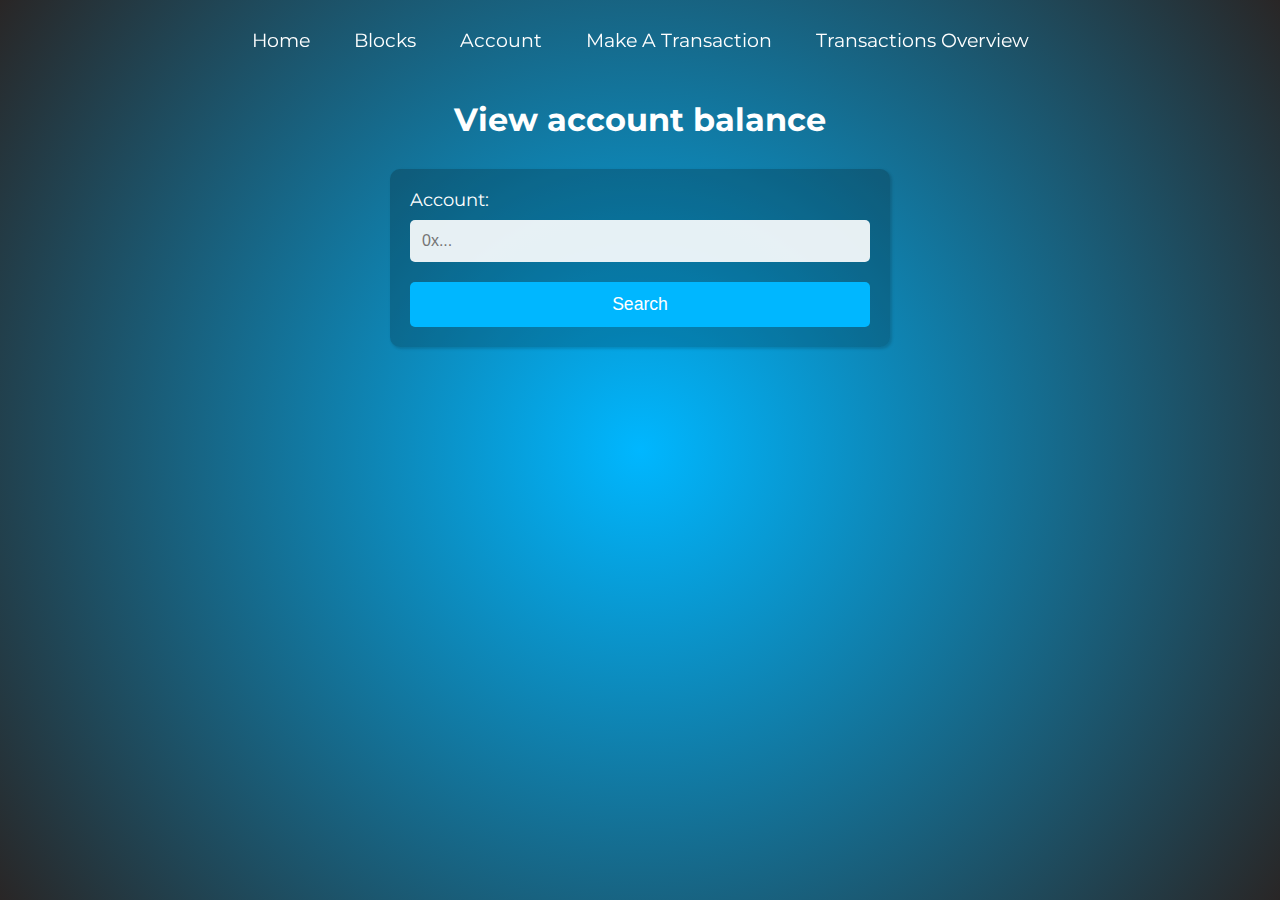
<file: src/pages/account.html>
<!DOCTYPE html>
<html lang="en">
  <head>
    <meta charset="UTF-8" />
    <meta name="viewport" content="width=device-width, initial-scale=1.0" />
    <script type="module" src="../javascript/account.js" defer></script>
    <link rel="stylesheet" href="../assets/css/styleaccount.css" />
    <link rel="preconnect" href="https://fonts.googleapis.com" />
    <link rel="preconnect" href="https://fonts.gstatic.com" crossorigin />
    <link
      href="https://fonts.googleapis.com/css2?family=Montserrat:ital@0;1&family=Nunito:ital,wght@0,200..1000;1,200..1000&family=Poppins:ital,wght@0,100;0,200;0,300;0,400;0,500;0,600;0,700;0,800;0,900;1,100;1,200;1,300;1,400;1,500;1,600;1,700;1,800;1,900&family=Smooch+Sans:wght@100..900&display=swap"
      rel="stylesheet" />
    <title>Account</title>
  </head>
  <body>
    <div class="navbar">
      <a href="../../index.html">Home</a>
      <a href="./blocks.html">Blocks</a>
      <a href="./account.html">Account</a>
      <a href="./transaction.html">Make A Transaction</a>
      <a href="./transactions.html">Transactions Overview</a>
    </div>

    <main>
      <div class="wrapper">
        <h1>View account balance</h1>

        <form id="balanceForm">
          <label for="accountInput">Account:</label>
          <input
            type="text"
            name="accountInput"
            id="accountInput"
            placeholder="0x..." />

          <button>Search</button>
        </form>

        <div id="displayAmount"></div>
      </div>
    </main>
  </body>
</html>
</file>
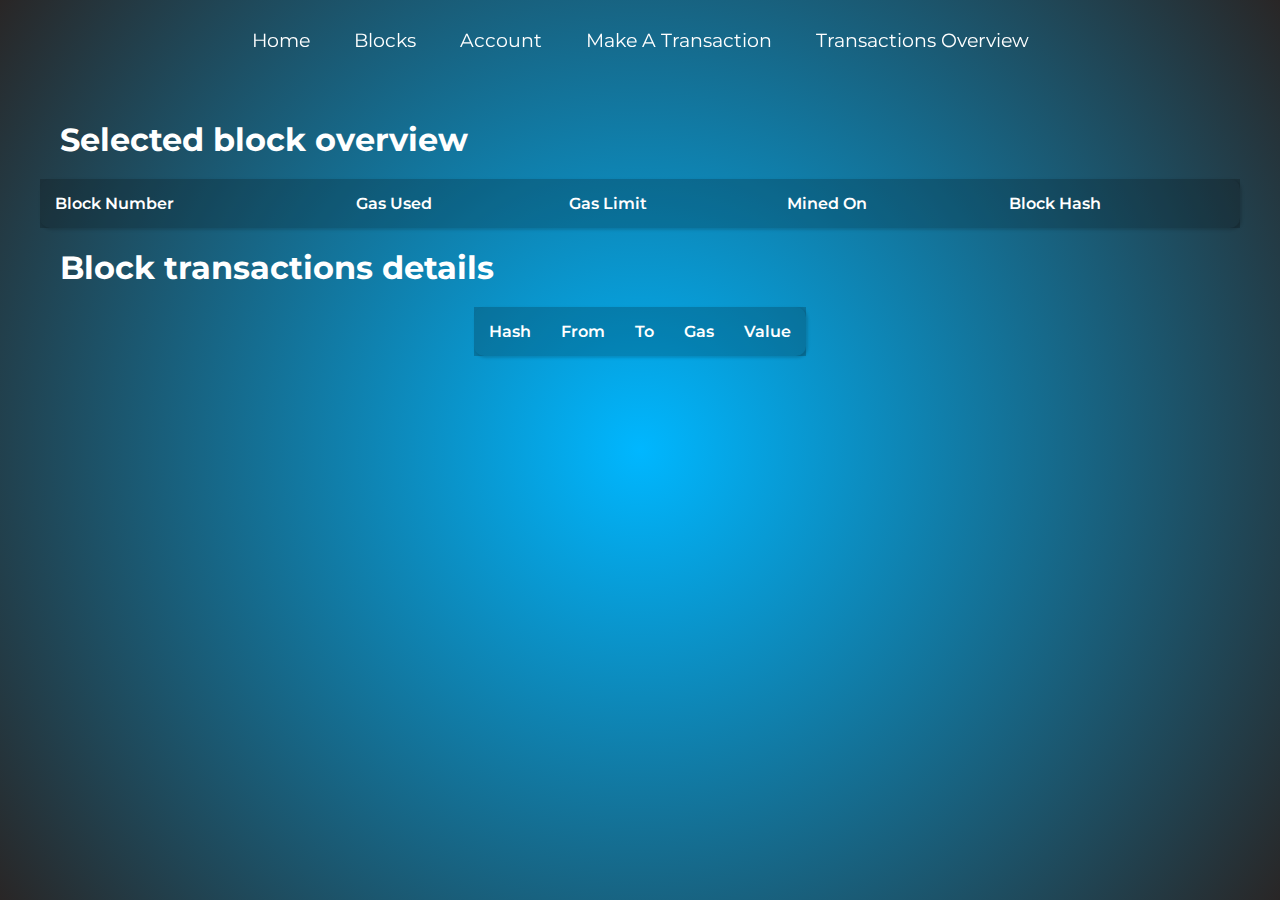
<file: src/pages/blockDetails.html>
<!DOCTYPE html>
<html lang="en">
  <head>
    <meta charset="UTF-8" />
    <meta name="viewport" content="width=device-width, initial-scale=1.0" />
    <link rel="stylesheet" href="../assets/css/styleblockdetails.css" />
    <link rel="preconnect" href="https://fonts.googleapis.com" />
    <link rel="preconnect" href="https://fonts.gstatic.com" crossorigin />
    <link
      href="https://fonts.googleapis.com/css2?family=Montserrat:ital@0;1&family=Nunito:ital,wght@0,200..1000;1,200..1000&family=Poppins:ital,wght@0,100;0,200;0,300;0,400;0,500;0,600;0,700;0,800;0,900;1,100;1,200;1,300;1,400;1,500;1,600;1,700;1,800;1,900&family=Smooch+Sans:wght@100..900&display=swap"
      rel="stylesheet" />
    <script type="module" src="../javascript/blockDetails.js" defer></script>
    <title>Block Details</title>
  </head>
  <body>
    <div class="navbar">
      <a href="../../index.html">Home</a>
      <a href="./blocks.html">Blocks</a>
      <a href="./account.html">Account</a>
      <a href="./transaction.html">Make A Transaction</a>
      <a href="./transactions.html">Transactions Overview</a>
    </div>

    <main>
      <div class="wrapper">
        <h1 class="page-title">Selected block overview</h1>
        <table id="selectedBlock">
          <tr>
            <th>Block Number</th>
            <th>Gas Used</th>
            <th>Gas Limit</th>
            <th>Mined On</th>
            <th>Block Hash</th>
          </tr>
        </table>

        <h1 class="page-title">Block transactions details</h1>

        <table id="transactionDetails">
          <tr>
            <th>Hash</th>
            <th>From</th>
            <th>To</th>
            <th>Gas</th>
            <th>Value</th>
          </tr>
        </table>
      </div>
    </main>
  </body>
</html>
</file>
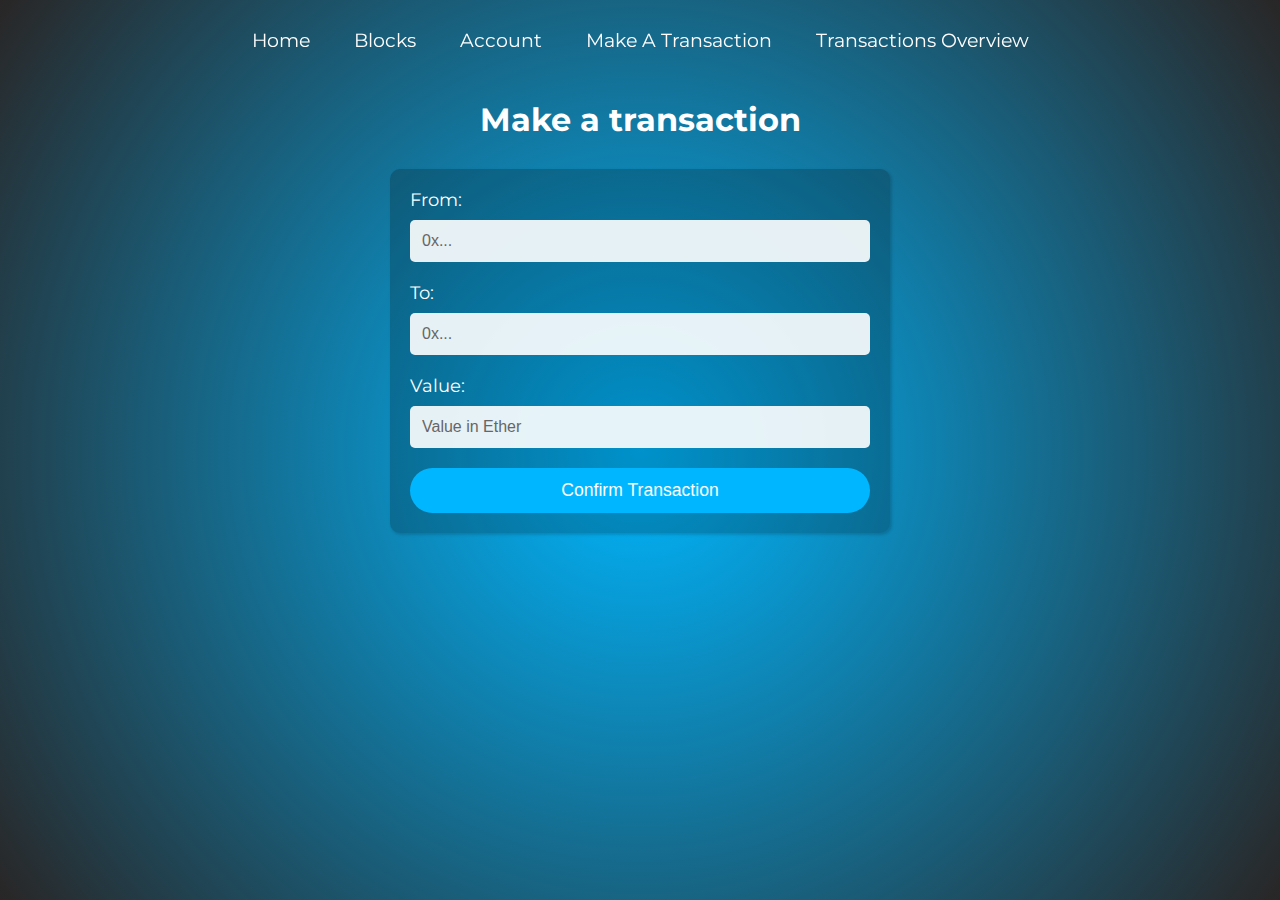
<file: src/pages/transaction.html>
<!DOCTYPE html>
<html lang="en">
<head>
    <meta charset="UTF-8">
    <meta name="viewport" content="width=device-width, initial-scale=1.0">
    <script type="module" src="../javascript/transaction.js" defer></script>
    <link rel="stylesheet" href="../assets/css/styletransaction.css">
    <link rel="preconnect" href="https://fonts.googleapis.com">
<link rel="preconnect" href="https://fonts.gstatic.com" crossorigin>
<link href="https://fonts.googleapis.com/css2?family=Montserrat:ital@0;1&family=Nunito:ital,wght@0,200..1000;1,200..1000&family=Poppins:ital,wght@0,100;0,200;0,300;0,400;0,500;0,600;0,700;0,800;0,900;1,100;1,200;1,300;1,400;1,500;1,600;1,700;1,800;1,900&family=Smooch+Sans:wght@100..900&display=swap" rel="stylesheet">
    <title>Transaction</title>
</head>
<body>

    <nav class="navbar">
        <a href="../../index.html">Home</a>
        <a href="./blocks.html">Blocks</a>
        <a href="./account.html">Account</a>
        <a href="./transaction.html">Make A Transaction</a>
        <a href="./transactions.html">Transactions Overview</a>
    </nav>
    
    <main>

    <section class="wrapper">

      <h1>Make a transaction</h1>

    <form id="transaction-form">
        <div class="form-control">
          <label for="from">From:</label>
          <input
            type="text"
            name="from"
            id="from"
            placeholder="0x..." />
        </div>
        <div class="form-control">
          <label for="to">To:</label>
          <input
            type="text"
            name="to"
            id="to"
            placeholder="0x..." />
        </div>
        <div class="form-control">
          <label for="value">Value:</label>
          <input
            type="text"
            name="value"
            id="value"
            placeholder="Value in Ether" />
        </div>
        <button class="btn btn-rounded">Confirm Transaction</button>
      </form>

    </section>
</body>
</html>
</file>
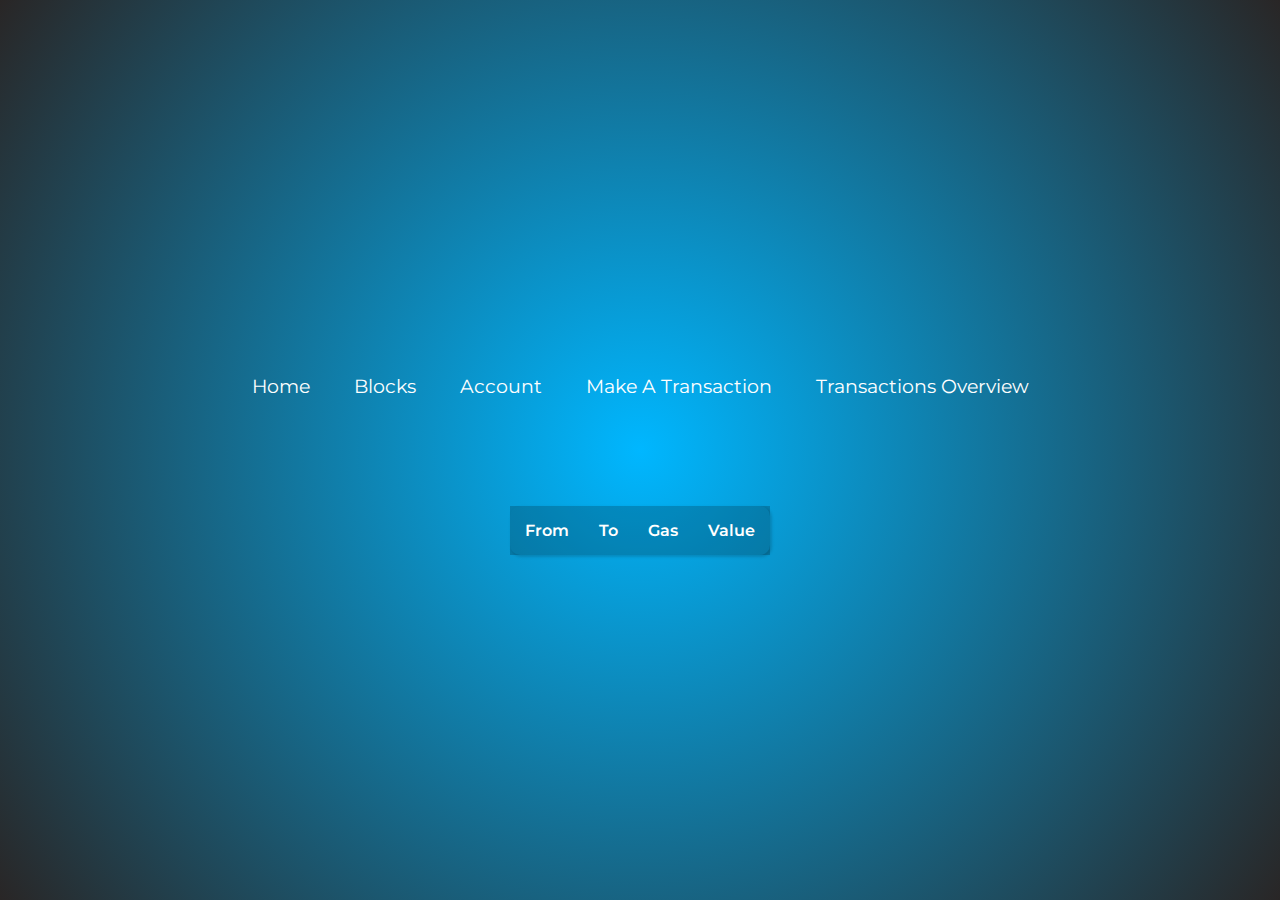
<file: src/pages/transactions.html>
<!DOCTYPE html>
<html lang="en">
  <head>
    <meta charset="UTF-8" />
    <meta name="viewport" content="width=device-width, initial-scale=1.0" />
    <script type="module" src="../javascript/transactions.js" defer></script>
    <link rel="stylesheet" href="../assets/css/styletransactions.css" />
    <link rel="preconnect" href="https://fonts.googleapis.com" />
    <link rel="preconnect" href="https://fonts.gstatic.com" crossorigin />
    <link
      href="https://fonts.googleapis.com/css2?family=Montserrat:ital@0;1&family=Nunito:ital,wght@0,200..1000;1,200..1000&family=Poppins:ital,wght@0,100;0,200;0,300;0,400;0,500;0,600;0,700;0,800;0,900;1,100;1,200;1,300;1,400;1,500;1,600;1,700;1,800;1,900&family=Smooch+Sans:wght@100..900&display=swap"
      rel="stylesheet" />
    <title>Transactions</title>
  </head>
  <body>
    <div class="navbar">
      <a href="../../index.html">Home</a>
      <a href="./blocks.html">Blocks</a>
      <a href="./account.html">Account</a>
      <a href="./transaction.html">Make A Transaction</a>
      <a href="./transactions.html">Transactions Overview</a>
    </div>

    <main>
      <div class="wrapper">
        <table id="trxlist">
          <tr>
            <th>From</th>
            <th>To</th>
            <th>Gas</th>
            <th>Value</th>
          </tr>
        </table>
      </div>
    </main>
  </body>
</html>
</file>
<file: src/assets/css/styleaccount.css>
* {
    margin: 0;
    padding: 0;
    box-sizing: border-box;
}

body {
    background: radial-gradient(
        circle,
        rgb(0, 183, 255) 0%,
        rgb(41, 38, 38) 100%
    );
    background-size: cover;
    min-height: 100vh;
    font-family: 'Montserrat', 'Franklin Gothic Medium';
    display: flex;
    flex-direction: column;
}

/* NAVBAR NAVBAR NAVBAR NAVBAR NAVBAR NAVBAR NAVBAR */
.navbar {
    font-size: 1.2rem;
    width: 100%;
    display: flex;
    justify-content: center;
    gap: 20px;
    padding: 20px 0;
    position: fixed;
    top: 0;
    left: 0;
}

.navbar a {
    color: white;
    text-decoration: none;
    padding: 8px 12px;
    position: relative;
    transition: background-color 0.3s ease;
}

.navbar a::after {
    content: "";
    position: absolute;
    left: 50%;
    bottom: 0;
    width: 0;
    height: 2px;
    background-color: white;
    transition: width 0.3s ease, left 0.3s ease;
}

.navbar a:hover::after {
    width: 100%;
    left: 0;
}

/* MAIN MAIN MAIN MAIN MAIN MAIN MAIN MAIN MAIN MAIN */
main {
    margin-top: 80px;
    padding: 20px;
    width: 100%;
    display: flex;
    justify-content: center;
}

.wrapper {
    max-width: 1500px;
    width: 100%;
    padding: 0 20px;
}


/* FORM FORM FORM FORM FORM FORM FORM FORM FORM FORM FORM */
h1 {
    color: white;
    text-align: center;
    margin-bottom: 30px;
}

#balanceForm {
    max-width: 500px;
    margin: 0 auto;
    padding: 20px;
    background: rgba(0, 0, 0, 0.2);
    border-radius: 10px;
    box-shadow: rgba(0, 0, 0, 0.15) 1.95px 1.95px 2.6px;
}

#balanceForm label {
    display: block;
    color: white;
    margin-bottom: 10px;
    font-size: 1.1rem;
}

#balanceForm input {
    width: 100%;
    padding: 12px;
    margin-bottom: 20px;
    border: none;
    border-radius: 5px;
    background: rgba(255, 255, 255, 0.9);
    font-size: 1rem;
}

#balanceForm input:focus {
    outline: 2px solid rgb(0, 183, 255);
    background: white;
}

#balanceForm button {
    width: 100%;
    padding: 12px;
    background: rgb(0, 183, 255);
    border: none;
    border-radius: 5px;
    color: white;
    font-size: 1.1rem;
    cursor: pointer;
    transition: background-color 0.3s ease;
}

#balanceForm button:hover {
    background: rgb(0, 160, 223);
}

/* DISPLAY AMOUNT DISPLAY AMOUNT DISPLAY AMOUNT DISPLAY AMOUNT DISPLAY AMOUNT */
#displayAmount {
    margin-top: 20px;
    padding: 15px;
    color: white;
    text-align: center;
    font-size: 2rem;
}
</file>
<file: src/assets/css/styletransaction.css>
* {
  margin: 0;
  padding: 0;
  box-sizing: border-box;
}

body {
  background: radial-gradient(
      circle,
      rgb(0, 183, 255) 0%,
      rgb(41, 38, 38) 100%
  );
  background-size: cover;
  min-height: 100vh;
  font-family: 'Montserrat', 'Franklin Gothic Medium';
  display: flex;
  flex-direction: column;
}

/* NAV BAR */
.navbar {
  font-size: 1.2rem;
  width: 100%;
  display: flex;
  justify-content: center;
  gap: 20px;
  padding: 20px 0;
  position: fixed;
  top: 0;
  left: 0;
}

.navbar a {
  color: white;
  text-decoration: none;
  padding: 8px 12px;
  position: relative;
  transition: background-color 0.3s ease;
}

.navbar a::after {
  content: "";
  position: absolute;
  left: 50%;
  bottom: 0;
  width: 0;
  height: 2px;
  background-color: white;
  transition: width 0.3s ease, left 0.3s ease;
}

.navbar a:hover::after {
  width: 100%;
  left: 0;
}

/* WRAPPER */
.wrapper {
  max-width: 1500px;
  width: 100%;
  padding: 0 20px;
}

main {
  margin-top: 80px;
  padding: 20px;
  width: 100%;
  display: flex;
  justify-content: center;
}

h1 {
  color: white;
  text-align: center;
  margin-bottom: 30px;
}

/* FORM STYLING */
#transaction-form {
  max-width: 500px;
  margin: 0 auto;
  padding: 20px;
  background: rgba(0, 0, 0, 0.2);
  border-radius: 10px;
  box-shadow: rgba(0, 0, 0, 0.15) 1.95px 1.95px 2.6px;
}

.form-control {
  margin-bottom: 20px;
}

.form-control label {
  display: block;
  color: white;
  margin-bottom: 10px;
  font-size: 1.1rem;
}

.form-control input {
  width: 100%;
  padding: 12px;
  border: none;
  border-radius: 5px;
  background: rgba(255, 255, 255, 0.9);
  font-size: 1rem;
}

.form-control input:focus {
  outline: 2px solid rgb(0, 183, 255);
  background: white;
}

.form-control input::placeholder {
  color: #666;
}

.btn {
  width: 100%;
  padding: 12px;
  background: rgb(0, 183, 255);
  border: none;
  color: white;
  font-size: 1.1rem;
  cursor: pointer;
  transition: background-color 0.3s ease;
}

.btn:hover {
  background: rgb(0, 160, 223);
}

.btn-rounded {
  border-radius: 25px;
}
</file>
<file: src/assets/css/styleblockdetails.css>
* {
  margin: 0;
  padding: 0;
  box-sizing: border-box;
}

/** RESET DONE **/

body {
  background: radial-gradient(
      circle,
      rgb(0, 183, 255) 0%,
      rgb(41, 38, 38) 100%
  );
  background-size: cover;
  min-height: 100vh;
  font-family: 'Montserrat', 'Franklin Gothic Medium';
  display: flex;
  flex-direction: column;
}

  /* NAV BAR  NAV BAR  NAV BAR  NAV BAR  NAV BAR */

  .navbar {
    font-size: 1.2rem;
    width: 100%;
    display: flex;
    justify-content: center;
    gap: 20px;
    padding: 20px 0;
    position:fixed;
    top: 0;
    left: 0;
}

.navbar a {
    color: white;
    text-decoration: none;
    padding: 8px 12px;
    position: relative;
    transition: background-color 0.3s ease;
}

.navbar a::after {
    content: "";
    position: absolute;
    left: 50%;
    bottom: 0;
    width: 0;
    height: 2px;
    background-color: white;
    transition: width 0.3s ease, left 0.3s ease;
}

.navbar a:hover::after {
    width: 100%;
    left: 0;
}



/* TABLE ONE TABLE ONE*/

#selectedBlock {
  min-width: 100%;
  margin: 0 auto;
  border-collapse: collapse;
  border-radius: 10px;
  overflow: scroll;
  box-shadow: rgba(0, 0, 0, 0.15) 1.95px 1.95px 2.6px;
  color: white;
}


#selectedBlock th {
  background: rgba(0, 0, 0, 0.2);
  padding: 15px;
  text-align: left;
  font-weight: 600;
}

#selectedBlock td {
  padding: 12px 15px;
  border-bottom: 1px solid rgba(255, 255, 255, 0.1);
}

#selectedBlock tr:hover {
  background: rgba(255, 255, 255, 0.1);
  transition: background-color 0.3s ease;
}


/* TABLE TWO */

#transactionDetails {
  max-width: 100%;
  margin: 0 auto;
  border-collapse: collapse;
  border-radius: 10px;
  overflow: scroll;
  box-shadow: rgba(0, 0, 0, 0.15) 1.95px 1.95px 2.6px;
  color: white;
}


#transactionDetails th {
  background: rgba(0, 0, 0, 0.2);
  padding: 15px;
  text-align: left;
  font-weight: 600;
}

#transactionDetails td {
  padding: 12px 15px;
  border-bottom: 1px solid rgba(255, 255, 255, 0.1);
}

#transactionDetails tr:hover {
  background: rgba(255, 255, 255, 0.1);
  transition: background-color 0.3s ease;
}




/* WRAPPER */

.wrapper {
  max-width: 1500px;
  width: 100%; 
  padding: 0 20px;
}

main {
  margin-top: 80px;
  padding: 20px; 
  width: 100%; 
  display: flex;
  justify-content: center; 
}



/* TEXT HEADERS */

.page-title {
  margin: 20px;
  color: white;
}
</file>
<file: src/assets/css/styletransactions.css>
* {
  margin: 0;
  padding: 0;
  box-sizing: border-box;
}

/** RESET DONE **/

body {
  background: radial-gradient(
      circle,
      rgb(0, 183, 255) 0%,
      rgb(41, 38, 38) 100%
  );
  background-size: cover;
  min-height: 100vh;
  font-family: 'Montserrat', 'Franklin Gothic Medium';
  display: flex;
  justify-content: center;
  align-items: center;
  flex-direction: column;
}

  /* NAV BAR  NAV BAR  NAV BAR  NAV BAR  NAV BAR */
  .navbar {
    font-size: 1.2rem;
    width: 100%;
    display: flex;
    justify-content: center;
    gap: 20px;
    padding: 20px 0;
    position: relative;
    top: 0;
    left: 0;
}

.navbar a {
    color: white;
    text-decoration: none;
    padding: 8px 12px;
    position: relative;
    transition: background-color 0.3s ease;
}

.navbar a::after {
    content: "";
    position: absolute;
    left: 50%;
    bottom: 0;
    width: 0;
    height: 2px;
    background-color: white;
    transition: width 0.3s ease, left 0.3s ease;
}

.navbar a:hover::after {
    width: 100%;
    left: 0;
}


/* TABLE */
#trxlist {
  max-width: 100%;
  margin: 0 auto;
  border-collapse: collapse;
  border-radius: 10px;
  overflow: scroll;
  box-shadow: rgba(0, 0, 0, 0.15) 1.95px 1.95px 2.6px;
  color: white;
}


#trxlist th {
  background: rgba(0, 0, 0, 0.2);
  padding: 15px;
  text-align: left;
  font-weight: 600;
}

#trxlist td {
  padding: 12px 15px;
  border-bottom: 1px solid rgba(255, 255, 255, 0.1);
}

#trxlist tr:hover {
  background: rgba(255, 255, 255, 0.1);
  transition: background-color 0.3s ease;
}

/* WRAPPER */
.wrapper {
  max-width: 1200px;
}

main {
  margin-top: 80px;
}
</file>
